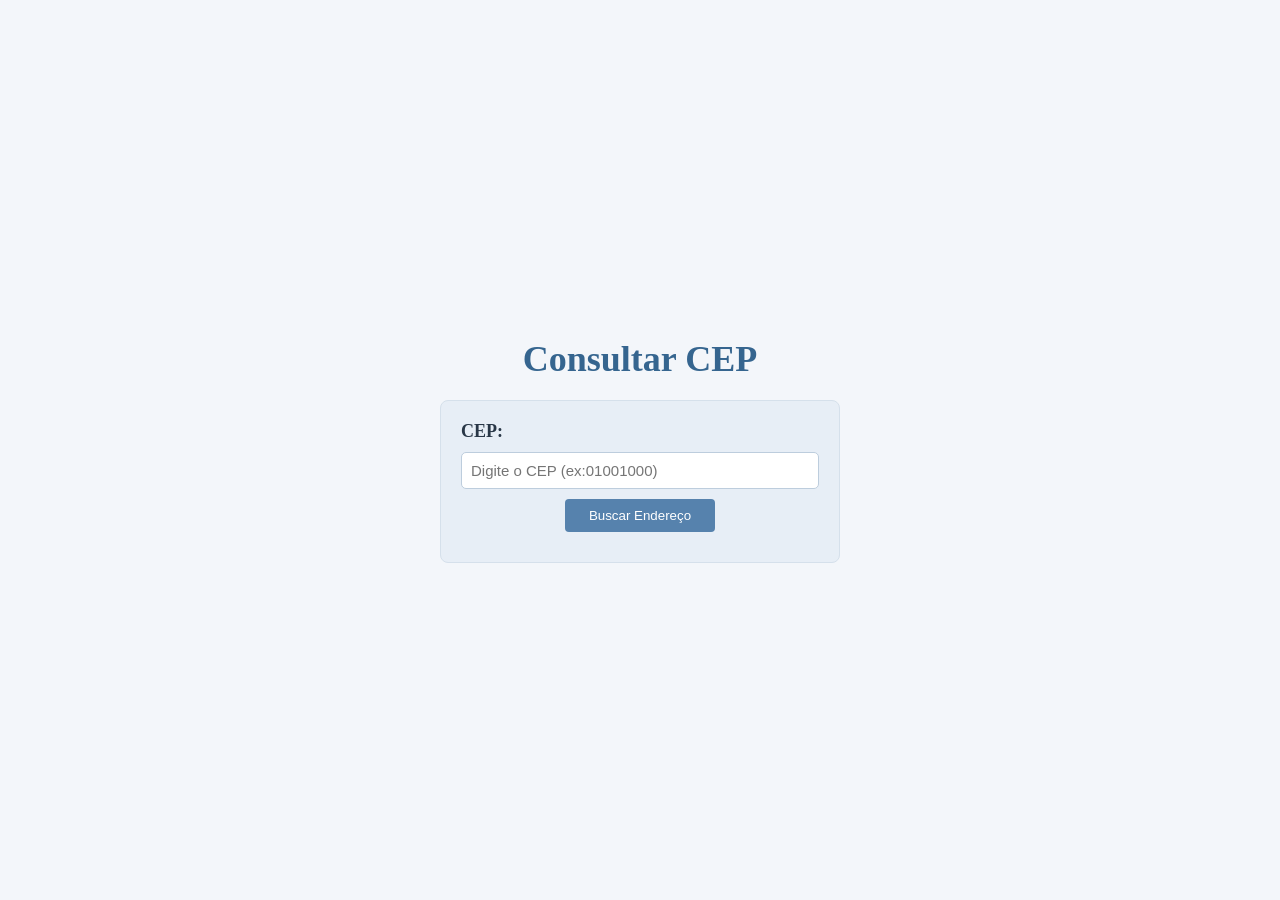
<file: BuscarCep/index.html>
<!DOCTYPE html>
<html lang="pt-BR">
<head>
    <meta charset="UTF-8">
    <meta name="viewport" content="width=device-width, initial-scale=1.0">
    <link rel="stylesheet" href="./style.css">
    <title>Buscar CEP</title>
</head>
<body>
    <h1>Consultar CEP</h1>

    <form id="formulario">
        <label for="cep">CEP:</label>
        <input type="text" placeholder="Digite o CEP (ex:01001000)" maxlength="8" id="cep" name="cep" autocomplete="off">
        <button type="submit" id="buscar">Buscar Endereço</button>

        <p id="mensagem"></p>
    </form>

    <div id="endereco" hidden>
        <p>RUA: <span id="rua"></span></p>
        <p>BAIRRO: <span id="bairro"></span></p>
        <p>CIDADE: <span id="cidade"></span></p>
        <p>ESTADO: <span id="uf"></span></p>
    </div>
    <script src="./script.js"></script>
</body>
</html>
</file>
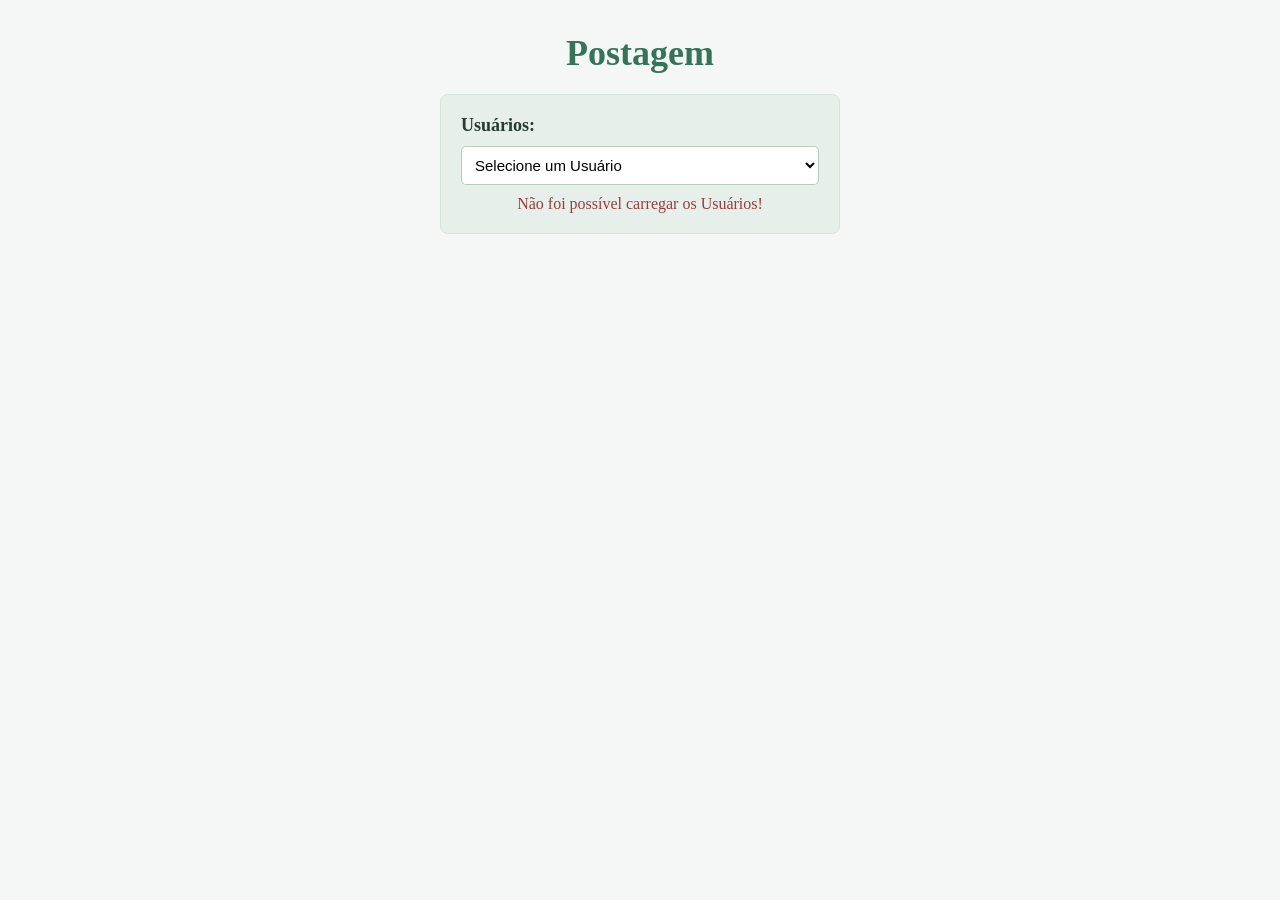
<file: DetalhaPostagem/index.html>
<!DOCTYPE html>
<html lang="pt-BR">
<head>
    <meta charset="UTF-8">
    <meta name="viewport" content="width=device-width, initial-scale=1.0">
    <link rel="stylesheet" href="./style.css">
    <title>Detalha Postagem</title>
</head>
<body>
    <h1>Postagem</h1>

    <form>
        <label for="usuario">Usuários:</label>
        <select id="usuario" value="usuario">
            <option value="">Selecione um Usuário</option>
        </select>

        <p id="mensagem"></p>
    </form>
    
    <ul id="postagem"></ul>
                
    <script src="./script.js"></script>
</body>
</html>
</file>
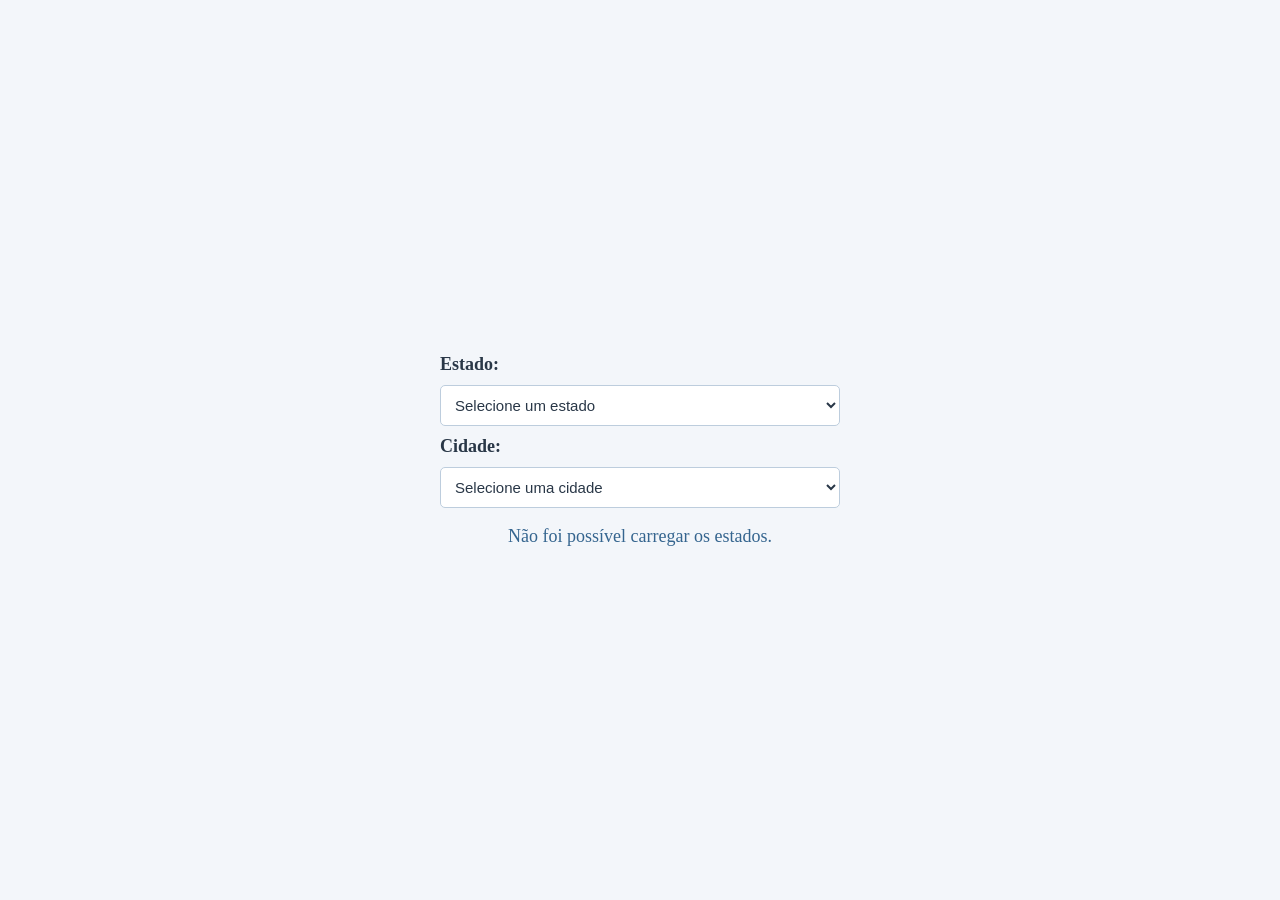
<file: ListaCidades/index.html>
<!DOCTYPE html>
<html lang="pt-BR">
<head>
    <meta charset="UTF-8">
    <meta name="viewport" content="width=device-width, initial-scale=1.0">
    <link rel="stylesheet" href="./style.css">
    <title>Lista Cidade</title>
</head>
<body>
    <label for="estado">Estado:</label>
    <select id="estado" name="estado">
        <option value="">Selecione um estado</option>
    </select>

    <label for="cidade">Cidade:</label>
    <select id="cidade" name="cidade">
        <option value="">Selecione uma cidade</option>
    </select>

    <p id="mensagem"></p>

    <script src="./script.js"></script>
</body>
</html>
</file>
<file: BuscarCep/style.css>
* {
    margin: 0;
    padding: 0;
    box-sizing: border-box;
}

body {
    min-height: 100vh;
    padding: 32px 16px;
    display: flex;
    flex-direction: column;
    align-items: center;
    justify-content: center;
    gap: 20px;
    background-color: #f3f6fa;
    color: #293747;
}

h1 {
    margin: 0;
    color: #35658f;
    font-size: 36px;
}

#formulario {
    width: min(100%, 400px);
    padding: 20px;
    display: flex;
    flex-direction: column;
    gap: 10px;
    border: 1px solid #d5e0eb;
    border-radius: 8px;
    background-color: #e7eef6;
}

label {
    font-size: 18px;
    font-weight: bold;
}

input {
    padding: 9px;
    border: 1px solid #bdcddd;
    border-radius: 5px;
    background-color: white;
    font-size: 15px;
}

button {
    width: 150px;
    padding: 9px;
    margin: 0 auto;
    border: none;
    border-radius: 4px;
    background-color: #5682ad;
    color: white;
    cursor: pointer;
}

button:hover {
    background-color: #416b93;
}

#mensagem {
    text-align: center;
}

#endereco {
    display: flex;
    flex-direction: column;
    gap: 8px;
}

#endereco[hidden] {
    display: none;
}

p {
    font-weight: bold;
}

span {
    font-weight: 100;
}
</file>
<file: DetalhaPostagem/style.css>
* {
    box-sizing: border-box;
}

body {
    min-height: 100vh;
    margin: 0;
    padding: 32px 16px;
    display: flex;
    flex-direction: column;
    align-items: center;
    gap: 20px;
    background-color: #f4f7f5;
    color: #263b32;
}

h1 {
    margin: 0;
    color: #34745a;
    font-size: 36px;
}

form {
    width: min(100%, 400px);
    padding: 20px;
    display: flex;
    flex-direction: column;
    gap: 10px;
    border: 1px solid #d4e3d9;
    border-radius: 8px;
    background-color: #e6efe9;
}

label {
    font-size: 18px;
    font-weight: bold;
}

select {
    padding: 9px;
    border: 1px solid #b8cdbf;
    border-radius: 5px;
    background-color: white;
    font-size: 15px;
}

#mensagem {
    margin: 0;
    color: #9c3d3d;
    text-align: center;
}

#postagem {
    width: min(100%, 700px);
    margin: 0;
    padding: 0;
    display: flex;
    flex-direction: column;
    gap: 10px;
    list-style: none;
}

#postagem > li {
    padding: 10px;
    border: 1px solid #dce5df;
    border-radius: 6px;
    background-color: white;
}

#postagem > li > button {
    width: 100%;
    padding: 10px;
    border: 0;
    border-radius: 4px;
    background-color: #5b967b;
    color: white;
    text-align: left;
    cursor: pointer;
}

#postagem > li > button:hover {
    background-color: #477a63;
}

#postagem > li > div {
    padding: 12px 4px 4px;
    line-height: 1.5;
}

#postagem > li > div[hidden] {
    display: none;
}

#postagem h3 {
    color: #34745a;
}

#postagem ul {
    padding-left: 22px;
}

#postagem ul li {
    margin-bottom: 8px;
    line-height: 1.5;
}
</file>
<file: ListaCidades/style.css>
* {
    margin: 0;
    padding: 0;
    box-sizing: border-box;
}

body {
    min-height: 100vh;
    padding: 32px 16px;
    display: flex;
    flex-direction: column;
    align-items: center;
    justify-content: center;
    gap: 10px;
    background-color: #f3f6fa;
    color: #293747;
}

label {
    width: min(100%, 400px);
    font-size: 18px;
    font-weight: bold;
}

select {
    width: min(100%, 400px);
    padding: 10px;
    border: 1px solid #bdcddd;
    border-radius: 5px;
    background-color: white;
    color: #293747;
    font-size: 15px;
}

#mensagem {
    width: min(100%, 400px);
    margin-top: 8px;
    color: #35658f;
    text-align: center;
    font-size: 18px;
}
</file>
